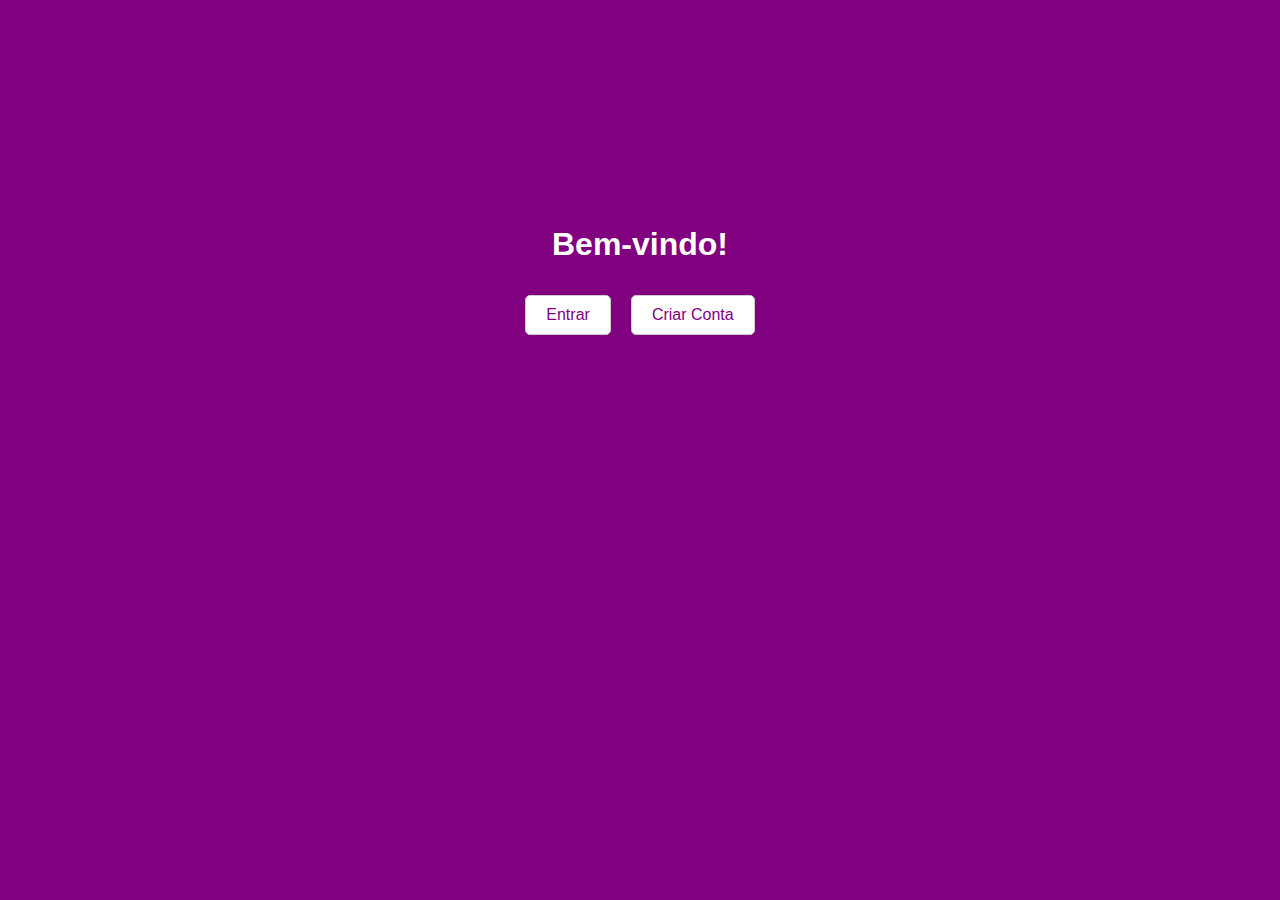
<file: index.html>
<!DOCTYPE html>
<html lang="pt-br">
<head>
  <meta charset="UTF-8">
  <title>Tela Inicial</title>
  <link rel="stylesheet" href="telainicio.css">
</head>
<body>
  <h1>Bem-vindo!</h1>
  <div class="container">
    <a href="dashboard/index.html"><button>Entrar</button></a>
    <a href="create-account.html"><button>Criar Conta</button></a>
  </div>
  
 
  </div>
</body>
</html>
</file>
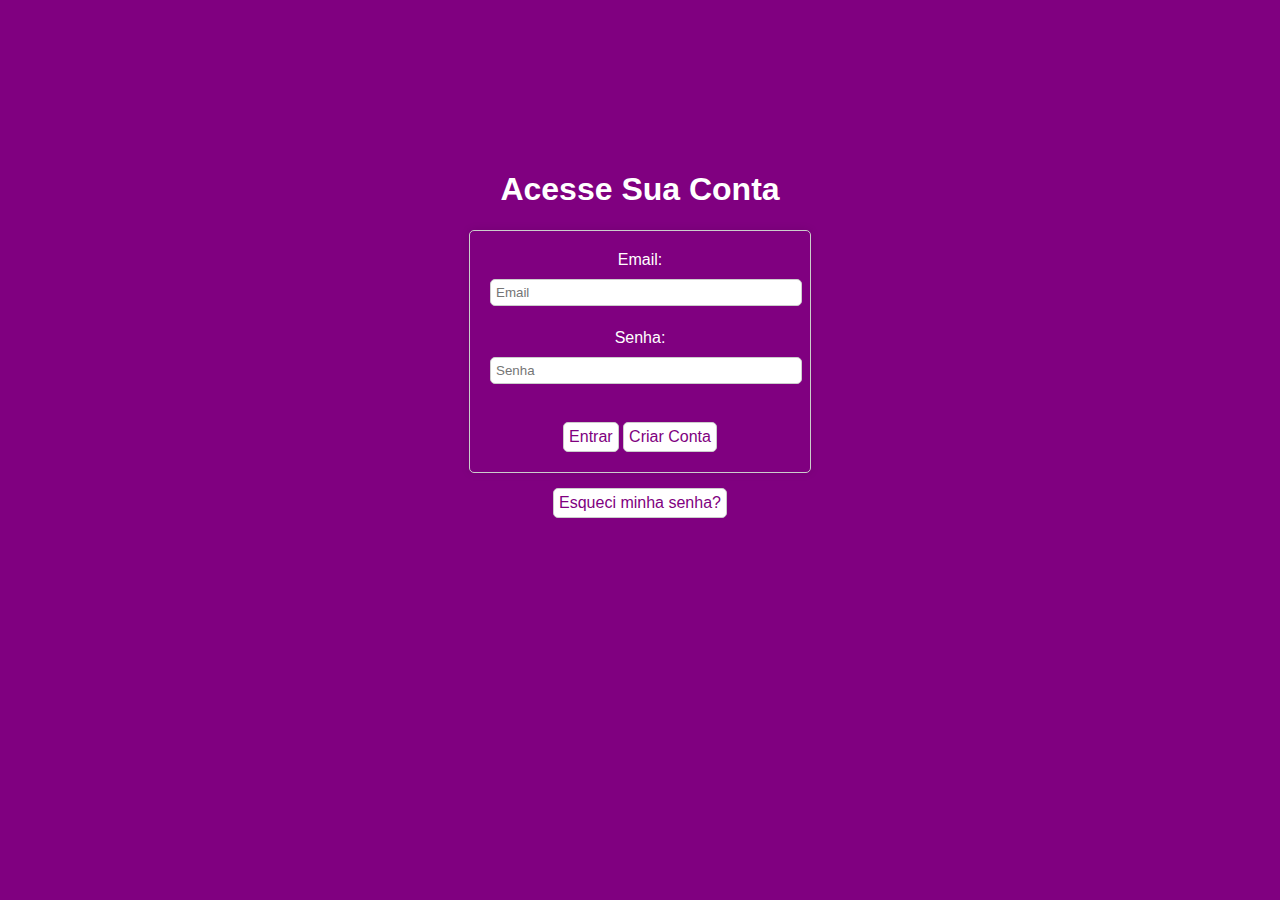
<file: dashboard/index.html>
<!DOCTYPE html>
<html lang="pt-br">
<head>
    <meta charset="UTF-8">
    <meta name="viewport" content="width=device-width, initial-scale=1.0">
    <title>Dashboard Simples</title>
    <link rel="stylesheet" href="dashboard.css">
</head>
<body>
    <script type="module">
        import { loadHeader } from './header.js';
        document.addEventListener('DOMContentLoaded', () => {
            loadHeader();
        });

        document.addEventListener('DOMContentLoaded', function() {
            const loggedIn = localStorage.getItem('logged-in');
            if (!loggedIn || loggedIn !== 'true') {
                window.location.href = '../login.html'; // Redireciona para o login.html
            }
        });
    </script>
    <main>
        <section class="secao-1">
            <h2>Total de usuários: 50</h2>
            </section>

        <section class="secao-2">
            <h2> Total de endereços: 250</h2>
            </section>
            <section class="secao-3">
                <h2>Total de usuários (24h): 5</h2>
                </section>
    
            <section class="secao-4">
                <h2>Total de endereços (24h): 25</h2>
                </section>
    </main>

</body>
</html>
</file>
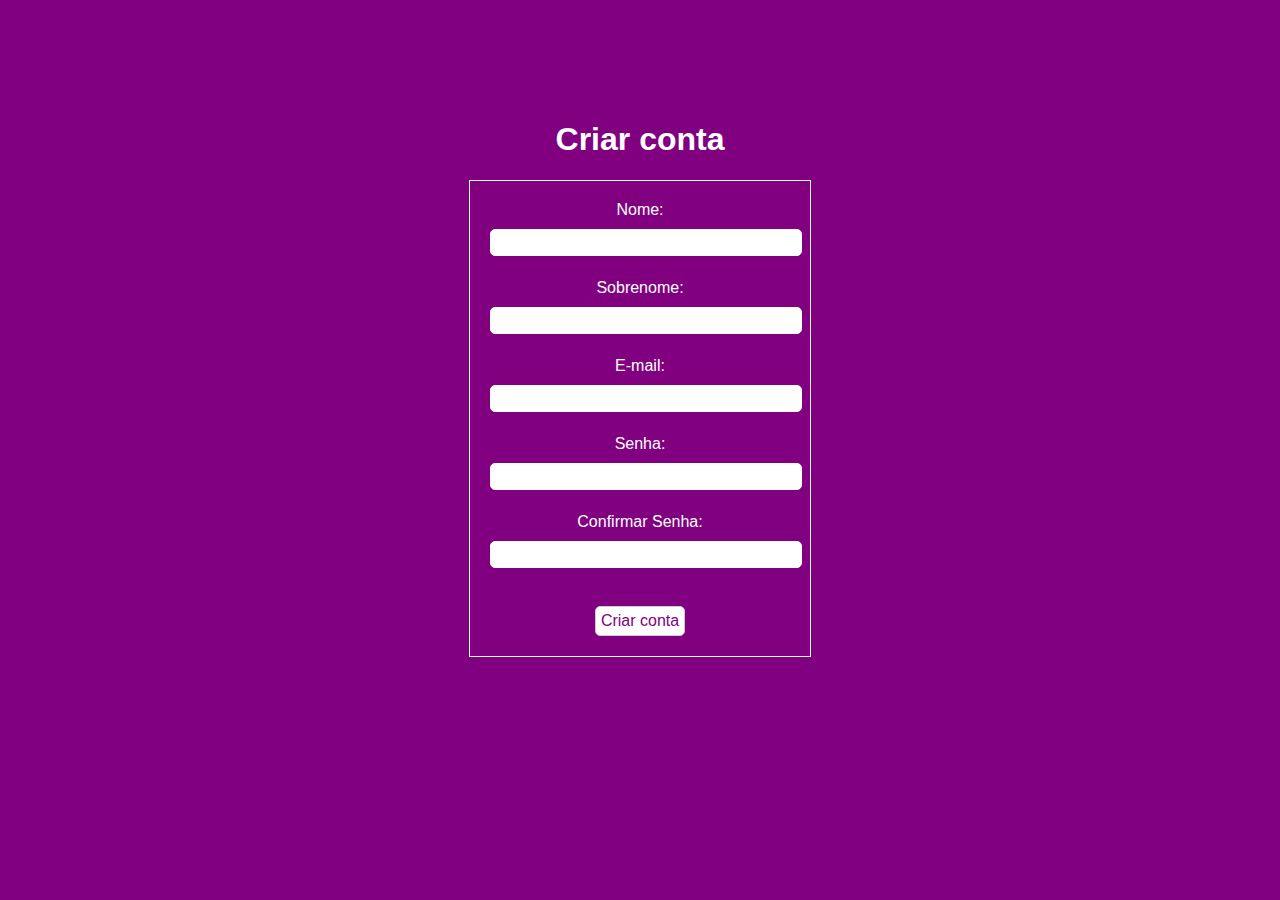
<file: create-account.html>
<!DOCTYPE html>
<html lang="pt-br">
<head>
  <meta charset="UTF-8">
  <title>Cadastro</title>
  <link rel="stylesheet" href="create-account.css">
</head>
<body>
  <h1>Criar conta</h1>
  <form id="create-account-form" action="#" method="post">
    <label for="nome">Nome:</label>
    <input type="text" id="nome" name="nome">
    <span id="nome-error" class="error-message"></span>
    <br>
    <label for="sobrenome">Sobrenome:</label>
    <input type="text" id="sobrenome" name="sobrenome">
    <span id="sobrenome-error" class="error-message"></span>
    <br>
    <label for="email">E-mail:</label>
    <input type="email" id="email" name="email">
    <span id="email-error" class="error-message"></span>
    <br>
    <label for="senha">Senha:</label>
    <input type="password" id="senha" name="senha">
    <span id="senha-error" class="error-message"></span>
    <br>
    <label for="confirmar_senha">Confirmar Senha:</label>
    <input type="password" id="confirmar_senha" name="confirmar_senha">
    <span id="confirmar-senha-error" class="error-message"></span>
    <br>
    <button type="submit">Criar conta</button>
  </form>

  <script>
    document.getElementById('create-account-form').addEventListener('submit', function(event) {
      event.preventDefault();

      const nomeInput = document.getElementById('nome');
      const sobrenomeInput = document.getElementById('sobrenome');
      const emailInput = document.getElementById('email');
      const senhaInput = document.getElementById('senha');
      const confirmarSenhaInput = document.getElementById('confirmar_senha');
      const nomeError = document.getElementById('nome-error');
      const sobrenomeError = document.getElementById('sobrenome-error');
      const emailError = document.getElementById('email-error');
      const senhaError = document.getElementById('senha-error');
      const confirmarSenhaError = document.getElementById('confirmar-senha-error');

      let valid = true;

      nomeError.textContent = '';
      sobrenomeError.textContent = '';
      emailError.textContent = '';
      senhaError.textContent = '';
      confirmarSenhaError.textContent = '';

      if (!nomeInput.value.trim()) {
        nomeError.textContent = 'Campo obrigatório.';
        valid = false;
      }

      if (!sobrenomeInput.value.trim()) {
        sobrenomeError.textContent = 'Campo obrigatório.';
        valid = false;
      }

      if (!emailInput.value.trim()) {
        emailError.textContent = 'Campo obrigatório.';
        valid = false;
      } else if (!validateEmail(emailInput.value.trim())) {
        emailError.textContent = 'Por favor, insira um endereço de e-mail válido.';
        valid = false;
      }

      if (!senhaInput.value.trim()) {
        senhaError.textContent = 'Campo obrigatório.';
        valid = false;
      }

      if (!confirmarSenhaInput.value.trim()) {
        confirmarSenhaError.textContent = 'Campo obrigatório.';
        valid = false;
      } else if (senhaInput.value.trim() !== confirmarSenhaInput.value.trim()) {
        confirmarSenhaError.textContent = 'As senhas não coincidem.';
        valid = false;
      }

      if (valid) {
        // Salvar os dados no localStorage
        const userData = {
          nome: nomeInput.value.trim(),
          sobrenome: sobrenomeInput.value.trim(),
          email: emailInput.value.trim(),
          senha: senhaInput.value.trim()
        };
        localStorage.setItem('userData', JSON.stringify(userData));

        // Redirecionar para a tela de login
        window.location.href = 'login.html';
      }
    });

    function validateEmail(email) {
      const re = /^[^\s@]+@[^\s@]+\.[^\s@]+$/;
      return re.test(email);
    }
  </script>
</body>
</html>
</file>
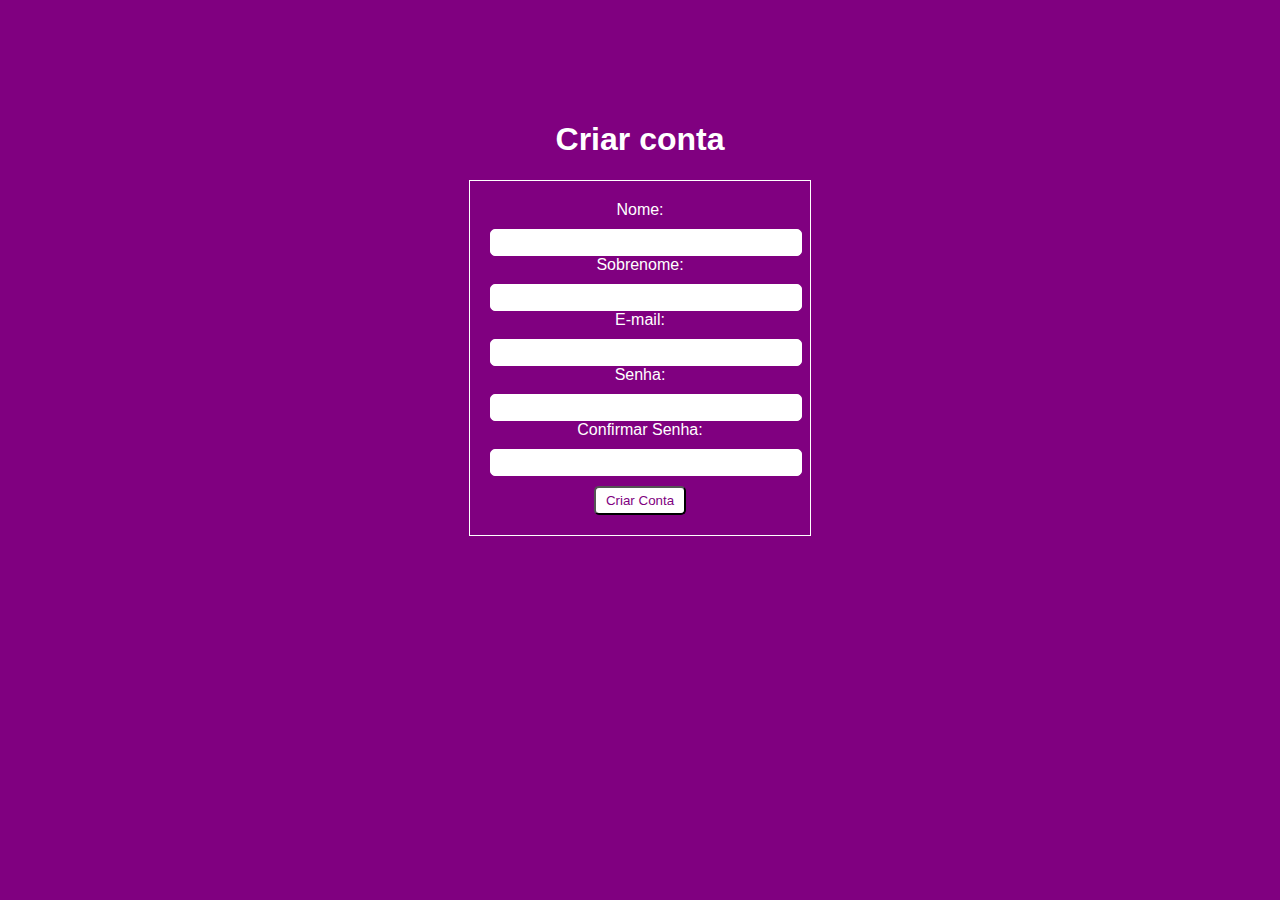
<file: criar-conta.html>
<!DOCTYPE html>
<html lang="pt-br">
<head>
  <meta charset="UTF-8">
  <title>Cadastro</title>
  <link rel="stylesheet" href="criar-conta.css">
</head>
<body>
  <h1>Criar conta</h1>
  <form action="#" method="post">
    <label for="nome">Nome:</label>
    <input type="text" id="nome" name="nome">
    <br>
    <label for="sobrenome">Sobrenome:</label>
    <input type="text" id="sobrenome" name="sobrenome">
    <br>
    <label for="email">E-mail:</label>
    <input type="email" id="email" name="email">
    <br>
    <label for="senha">Senha:</label>
    <input type="password" id="senha" name="senha">
    <br>
    <label for="confirmar_senha">Confirmar Senha:</label>
    <input type="password" id="confirmar_senha" name="confirmar_senha">
    <br>
   <a href="login.html"><button type="submit">Criar Conta</button></a>
  </form>
</body>
</html>
</file>
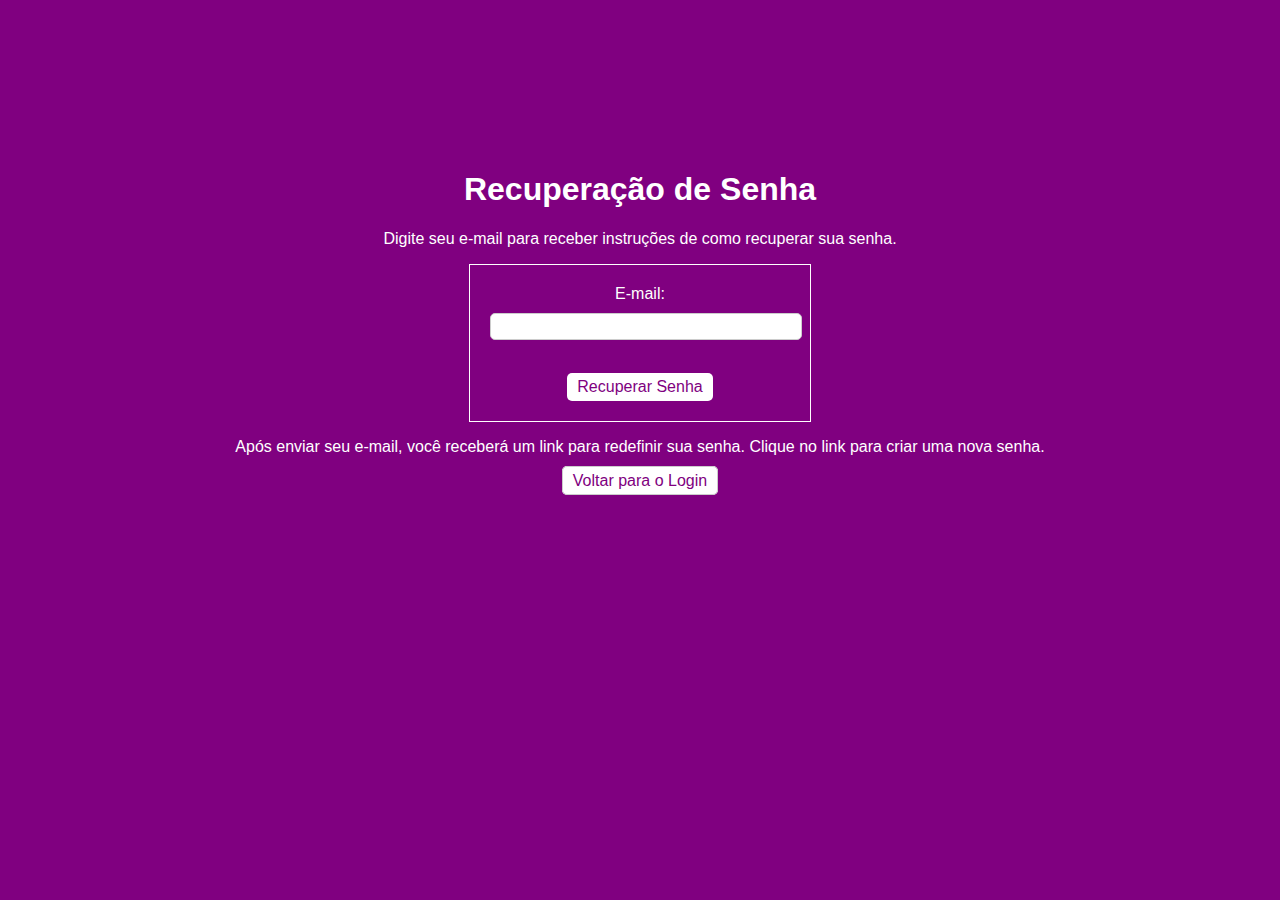
<file: forgot-password.html>
<!DOCTYPE html>
<html lang="pt-br">
<head>
  <meta charset="UTF-8">
  <title>Recuperação de Senha</title>
  <link rel="stylesheet" href="forgot-password.css">
  <style>
    .error-message {
      color: red;
      font-size: 0.9em;
      margin-top: 5px;
      display: block;
    }
  </style>
</head>
<body>
  <h1>Recuperação de Senha</h1>
  <p>Digite seu e-mail para receber instruções de como recuperar sua senha.</p>
  <form id="forgot-password-form" action="#" method="post">
    <label for="email">E-mail:</label>
    <input type="email" id="email" name="email">
    <span id="email-error" class="error-message"></span>
    <br>
    <button type="submit" class="recuperar">Recuperar Senha</button>
  </form>
  <p>Após enviar seu e-mail, você receberá um link para redefinir sua senha. Clique no link para criar uma nova senha.</p>
  <p><a href="login.html" class="botao-login">Voltar para o Login</a></p>

  <script>
    document.getElementById('forgot-password-form').addEventListener('submit', function(event) {
      event.preventDefault();

      const emailInput = document.getElementById('email');
      const emailError = document.getElementById('email-error');

      let valid = true;

      emailError.textContent = '';

      if (!emailInput.value.trim()) {
        emailError.textContent = 'Campo obrigatório.';
        valid = false;
      } else if (!validateEmail(emailInput.value.trim())) {
        emailError.textContent = 'Por favor, insira um endereço de e-mail válido.';
        valid = false;
      }

      if (valid) {
        // Implemente aqui a lógica para enviar o e-mail de recuperação de senha
        // Por exemplo: enviarEmailRecuperacaoSenha(emailInput.value);
        // Depois redirecione para a página de login
        window.location.href = 'login.html';
      }
    });

    function validateEmail(email) {
      const re = /^[^\s@]+@[^\s@]+\.[^\s@]+$/;
      return re.test(email);
    }
  </script>
</body>
</html>
</file>
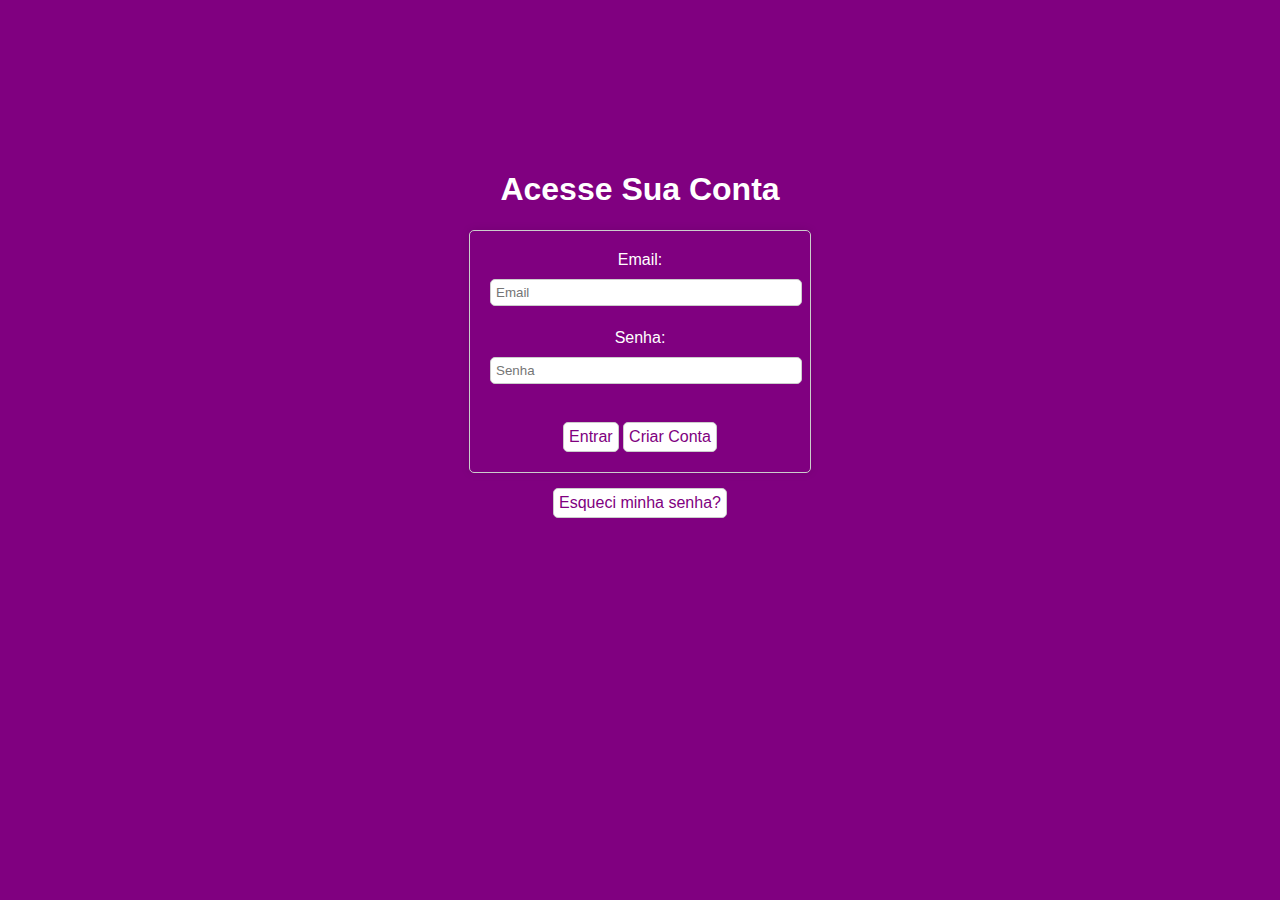
<file: login.html>
<!DOCTYPE html>
<html lang="pt-br">
<head>
  <meta charset="UTF-8">
  <title>Tela de Login</title>
  <link rel="stylesheet" href="login.css">
</head>
<body>
  <h1>Acesse Sua Conta</h1>
  <form id="login-form" action="#">
    <label for="email">Email:</label>
    <input type="email" placeholder="Email" id="email">
    <span id="email-error" class="error-message"></span>
    <br>
    <label for="password">Senha:</label>
    <input type="password" placeholder="Senha" id="password">
    <span id="password-error" class="error-message"></span>
    <br>
    <button type="submit">Entrar</button>
    <a href="create-account.html">Criar Conta</a>
  </form>
  <div class="container-2">
    <a href="forgot-password.html">Esqueci minha senha?</a>
  </div>

  <script>
    document.getElementById('login-form').addEventListener('submit', function(event) {
      event.preventDefault();

      const emailInput = document.getElementById('email');
      const passwordInput = document.getElementById('password');
      const emailError = document.getElementById('email-error');
      const passwordError = document.getElementById('password-error');

      let valid = true;

      emailError.textContent = '';
      passwordError.textContent = '';

      if (!emailInput.value.trim()) {
        emailError.textContent = 'Campo obrigatório.';
        valid = false;
      } else if (!validateEmail(emailInput.value.trim())) {
        emailError.textContent = 'Por favor, insira um endereço de e-mail válido.';
        valid = false;
      }

      if (!passwordInput.value.trim()) {
        passwordError.textContent = 'Campo obrigatório.';
        valid = false;
      }

      if (valid) {
        const storedUserData = localStorage.getItem('userData');
        if (storedUserData) {
          const userData = JSON.parse(storedUserData);

          if (emailInput.value.trim() === userData.email && passwordInput.value.trim() === userData.senha) {
            localStorage.setItem('logged-in', 'true');
            window.location.href = 'dashboard/index.html';
          } else {
            emailError.textContent = 'Email ou senha inválidos.';
            passwordError.textContent = 'Email ou senha inválidos.';
          }
        } else {
          emailError.textContent = 'Email ou senha inválidos.';
          passwordError.textContent = 'Email ou senha inválidos.';
        }
      }
    });

    function validateEmail(email) {
      const re = /^[^\s@]+@[^\s@]+\.[^\s@]+$/;
      return re.test(email);
    }
  </script>
</body>
</html>
</file>
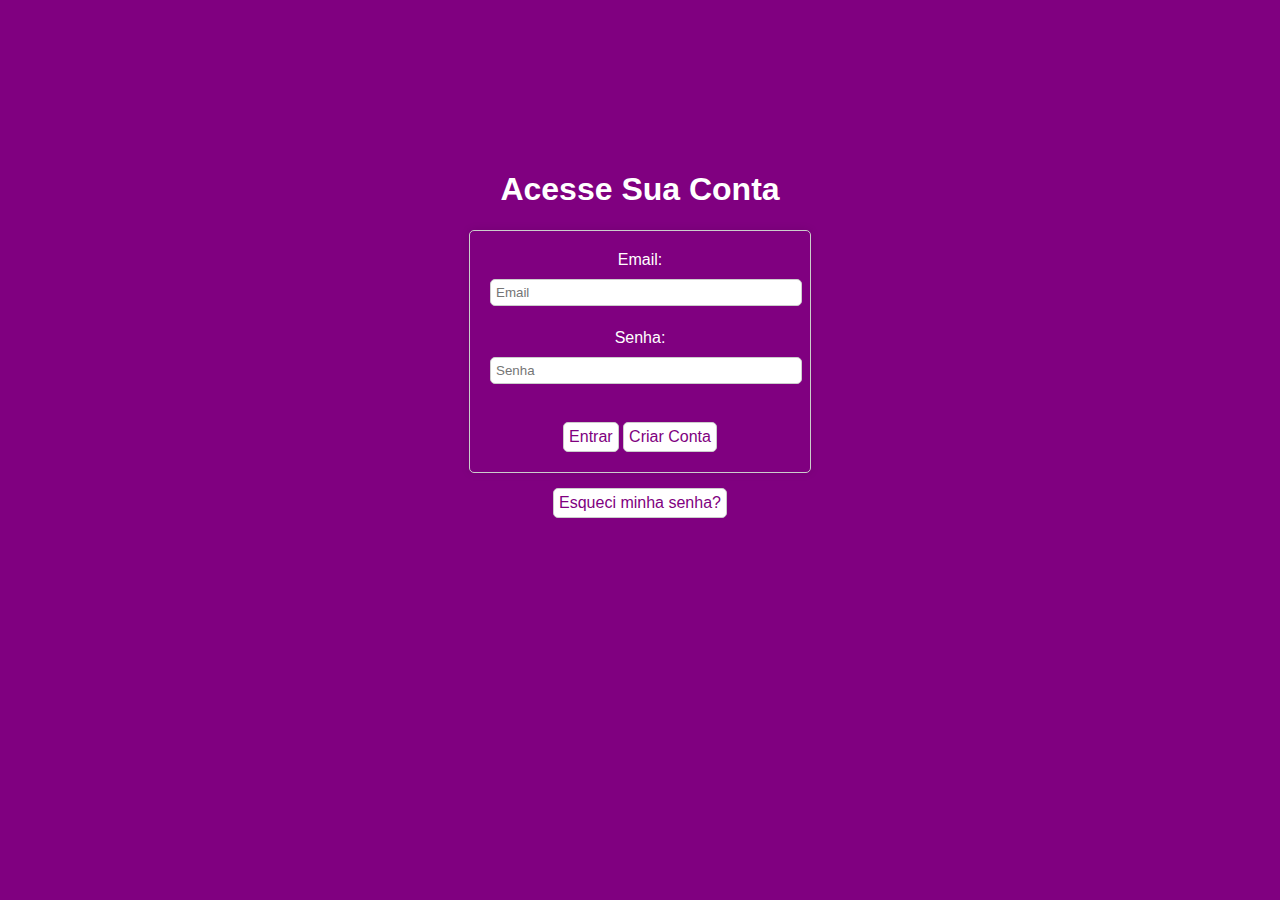
<file: dashboard/address-form.html>
<!DOCTYPE html>
<html lang="pt-br">
<head>
    <meta charset="UTF-8">
    <meta name="viewport" content="width=device-width, initial-scale=1.0">
    <title>Dashboard Simples</title>
    <link rel="stylesheet" href="address-form.css">
</head>
<body>
    <script type="module">
        import { loadHeader } from './header.js';
        document.addEventListener('DOMContentLoaded', () => {
            loadHeader();
        });

        document.addEventListener('DOMContentLoaded', function() {
            const loggedIn = localStorage.getItem('logged-in');
            if (!loggedIn || loggedIn !== 'true') {
                window.location.href = '../login.html'; // Redireciona para o login.html
            }
        });
    </script>

    <form id="address-form" action="#">
        <div class="campo" style="margin-top: 10px;">
            <label for="cep">CEP:</label>
            <input type="text" id="cep" name="cep" placeholder="Digite seu CEP">
            <span id="cep-error" class="error-message"></span>
        </div>

        <div class="campo">
            <label for="rua">Rua:</label>
            <input type="text" id="rua" name="rua" placeholder="Digite o nome da rua">
            <span id="rua-error" class="error-message"></span>
        </div>

        <div class="campo">
            <label for="numero">Número:</label>
            <input type="number" id="numero" name="numero" placeholder="Digite o número da casa/apartamento">
            <span id="numero-error" class="error-message"></span>
        </div>

        <div class="campo">
            <label for="complemento">Complemento:</label>
            <input type="text" id="complemento" name="complemento" placeholder="Digite o complemento (opcional)">
        </div>

        <div class="campo">
            <label for="bairro">Bairro:</label>
            <input type="text" id="bairro" name="bairro" placeholder="Digite o nome do bairro">
            <span id="bairro-error" class="error-message"></span>
        </div>

        <div class="campo">
            <label for="cidade">Cidade:</label>
            <input type="text" id="cidade" name="cidade" placeholder="Digite o nome da cidade">
            <span id="cidade-error" class="error-message"></span>
        </div>

        <div class="campo">
            <label for="uf">UF:</label>
            <input type="text" id="uf" name="uf" placeholder="Digite a UF">
            <span id="uf-error" class="error-message"></span>
        </div>

        <button type="submit">Cadastrar Endereço</button>
    </form>

    <script>
        document.addEventListener('DOMContentLoaded', () => {
            const cepInput = document.getElementById('cep');
            cepInput.addEventListener('blur', () => {
                const cep = cepInput.value.replace(/\D/g, ''); // Remove caracteres não numéricos
                if (cep.length === 8) {
                    fetchAddressByCep(cep);
                }
            });

            function fetchAddressByCep(cep) {
                fetch(`https://viacep.com.br/ws/${cep}/json/`)
                    .then(response => response.json())
                    .then(data => {
                        if (!data.erro) {
                            document.getElementById('rua').value = data.logradouro;
                            document.getElementById('bairro').value = data.bairro;
                            document.getElementById('cidade').value = data.localidade;
                            document.getElementById('uf').value = data.uf;
                        } else {
                            alert('CEP não encontrado.');
                            clearAddressFields();
                        }
                    })
                    .catch(error => {
                        console.error('Erro ao consultar a API:', error);
                        alert('Erro ao consultar a API.');
                        clearAddressFields();
                    });
            }

            function clearAddressFields() {
                document.getElementById('rua').value = '';
                document.getElementById('bairro').value = '';
                document.getElementById('cidade').value = '';
                document.getElementById('uf').value = '';
            }

            document.getElementById('address-form').addEventListener('submit', function(event) {
                event.preventDefault();

                const cepInput = document.getElementById('cep');
                const ruaInput = document.getElementById('rua');
                const numeroInput = document.getElementById('numero');
                const complementoInput = document.getElementById('complemento');
                const bairroInput = document.getElementById('bairro');
                const cidadeInput = document.getElementById('cidade');
                const ufInput = document.getElementById('uf');
                const cepError = document.getElementById('cep-error');
                const ruaError = document.getElementById('rua-error');
                const numeroError = document.getElementById('numero-error');
                const bairroError = document.getElementById('bairro-error');
                const cidadeError = document.getElementById('cidade-error');
                const ufError = document.getElementById('uf-error');

                let valid = true;

                cepError.textContent = '';
                ruaError.textContent = '';
                numeroError.textContent = '';
                bairroError.textContent = '';
                cidadeError.textContent = '';
                ufError.textContent = '';

                if (!cepInput.value.trim()) {
                    cepError.textContent = 'Campo obrigatório.';
                    valid = false;
                } else if (cepInput.value.trim().length < 8) {
                    cepError.textContent = 'O CEP deve conter no mínimo 8 caracteres.';
                    valid = false;
                }

                if (!ruaInput.value.trim()) {
                    ruaError.textContent = 'Campo obrigatório.';
                    valid = false;
                }

                if (!numeroInput.value.trim()) {
                    numeroError.textContent = 'Campo obrigatório.';
                    valid = false;
                }

                if (!bairroInput.value.trim()) {
                    bairroError.textContent = 'Campo obrigatório.';
                    valid = false;
                }

                if (!cidadeInput.value.trim()) {
                    cidadeError.textContent = 'Campo obrigatório.';
                    valid = false;
                }

                if (!ufInput.value.trim()) {
                    ufError.textContent = 'Campo obrigatório.';
                    valid = false;
                }

                if (valid) {
                    const endereco = {
                        cep: cepInput.value.trim(),
                        rua: ruaInput.value.trim(),
                        numero: numeroInput.value.trim(),
                        complemento: complementoInput.value.trim(),
                        bairro: bairroInput.value.trim(),
                        cidade: cidadeInput.value.trim(),
                        uf: ufInput.value.trim()
                    };

                    let enderecos = JSON.parse(localStorage.getItem('enderecos')) || [];
                    enderecos.push(endereco);
                    localStorage.setItem('enderecos', JSON.stringify(enderecos));

                    alert('Endereço cadastrado com sucesso!');
                    document.getElementById('address-form').reset();
                }
            });

            // Máscara para o campo de CEP
            document.getElementById('cep').addEventListener('input', function(event) {
                let cep = event.target.value.replace(/\D/g, '');
                if (cep.length > 8) {
                    cep = cep.slice(0, 8);
                }
                event.target.value = cep.replace(/^(\d{5})(\d)/, '$1-$2');
            });
        });
    </script>
</body>
</html>
</file>
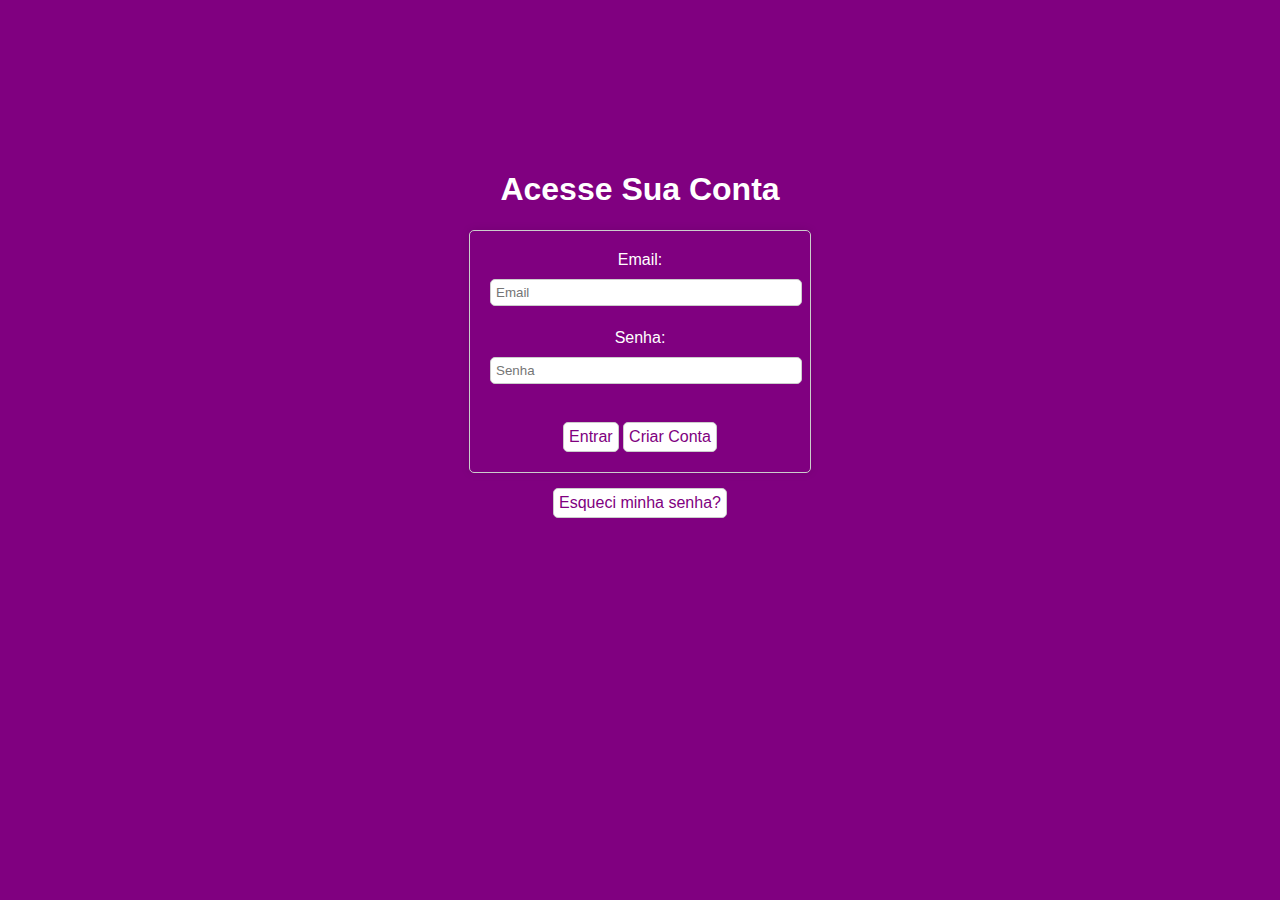
<file: dashboard/address-list.html>
<!DOCTYPE html>
<html lang="pt-br">
<head>
    <meta charset="UTF-8">
    <meta name="viewport" content="width=device-width, initial-scale=1.0">
    <title>Dashboard Simples</title>
    <link rel="stylesheet" href="address-list.css">
</head>
<body>
    <script type="module">
        import { loadHeader } from './header.js';
        document.addEventListener('DOMContentLoaded', () => {
            loadHeader();
        });

        document.addEventListener('DOMContentLoaded', function() {
            const loggedIn = localStorage.getItem('logged-in');
            if (!loggedIn || loggedIn !== 'true') {
                window.location.href = '../login.html'; // Redireciona para o login.html
            }

            loadAddresses();
        });

        function loadAddresses() {
            const enderecos = JSON.parse(localStorage.getItem('enderecos')) || [];
            const tbody = document.querySelector('#tabelaEnderecos tbody');
            tbody.innerHTML = '';

            enderecos.forEach((endereco, index) => {
                const tr = document.createElement('tr');

                tr.innerHTML = `
                    <td>${index + 1}</td>
                    <td>${endereco.cep}</td>
                    <td>${endereco.rua}</td>
                    <td>${endereco.numero}</td>
                    <td>${endereco.complemento}</td>
                    <td>${endereco.bairro}</td>
                    <td>${endereco.cidade}</td>
                    <td>${endereco.uf}</td>
                    <td>
                        <button onclick="editAddress(${index})">Editar</button>
                        <button onclick="deleteAddress(${index})">Excluir</button>
                    </td>
                `;

                tbody.appendChild(tr);
            });
        }

        window.editAddress = function(index) {
            const enderecos = JSON.parse(localStorage.getItem('enderecos'));
            const endereco = enderecos[index];

            document.getElementById('cep').value = endereco.cep;
            document.getElementById('rua').value = endereco.rua;
            document.getElementById('numero').value = endereco.numero;
            document.getElementById('complemento').value = endereco.complemento;
            document.getElementById('bairro').value = endereco.bairro;
            document.getElementById('cidade').value = endereco.cidade;
            document.getElementById('uf').value = endereco.uf;

            enderecos.splice(index, 1);
            localStorage.setItem('enderecos', JSON.stringify(enderecos));
        }

        window.deleteAddress = function(index) {
            const enderecos = JSON.parse(localStorage.getItem('enderecos'));
            enderecos.splice(index, 1);
            localStorage.setItem('enderecos', JSON.stringify(enderecos));
            loadAddresses();
        }
    </script>

    <h2>Tabela de Endereços</h2>

    <table id="tabelaEnderecos">
        <thead>
            <tr>
                <th>ID</th>
                <th>CEP</th>
                <th>Rua</th>
                <th>Número</th>
                <th>Complemento</th>
                <th>Bairro</th>
                <th>Cidade</th>
                <th>UF</th>
                <th>Ações</th>
            </tr>
        </thead>
        <tbody>
            <!-- Endereços serão carregados aqui -->
        </tbody>
    </table>
</body>
</html>
</file>
<file: telainicio.css>
body {
    font-family: Arial, sans-serif;
    background-color: purple;
    margin: 0 auto;
    text-align: center;
    color: white;
    margin-top: 50;
    padding: 205px;
}

h1 {
    text-align: center;
    border-radius: 25px;

}

.container {
    display: flex;
    justify-content: center;
    align-items: center;

}

button {
    margin: 10px;
    padding: 10px 20px;
    font-size: 16px;
    border: 1px solid #ccc;
    border-radius: 5px;
    cursor: pointer;
    background-color: white;
    color: purple;
}

button:hover {
    background-color: #ccc;
}
</file>
<file: dashboard/dashboard.css>
body {
    font-family: Arial, sans-serif;
    margin: 0;
    padding: 0;
    background-color: #F8F9FA; /* Branco Nubank */
    color: #333; /* Cinza escuro Nubank */
}

header {
    background-color: #9C27B0; /* Roxo Nubank */
    color: #fff; /* Branco Nubank */
    padding: 20px;
    display: flex; /* Layout flexbox para o header */
    justify-content: space-between; /* Distribuir espaço entre itens */
    align-items: center; /* Alinhar itens verticalmente */
}

h1 {
    margin: 0;
    text-align: center;
    font-size: 24px; /* Tamanho de fonte Nubank */
    font-weight: bold; /* Negrito Nubank */
    color: #fff;
}

nav ul {
    list-style: none;
    margin: 0;
    padding: 0;
    display: flex; /* Layout flexbox para o menu */
}

nav li {
    margin: 0 10px; /* Espaçamento entre itens do menu */
}

nav a {
    color: #fff; /* Branco Nubank */
    text-decoration: none;
    font-size: 18px; /* Tamanho de fonte Nubank */
    font-weight: bold; /* Negrito Nubank */
}

main {
    padding: 20px;
    
}

section {
    background-color: #fff; /* Branco Nubank */
    padding: 20px;
    margin-bottom: 20px;
    border-radius: 5px;
    box-shadow: 0 2px 5px rgba(0, 0, 0, 0.1); /* Sombra sutil Nubank */
}

h2 {
    margin-top: 0;
    margin-bottom: 10px;
    font-size: 20px; /* Tamanho de fonte Nubank */
    font-weight: bold; /* Negrito Nubank */
}

/* Estilos adicionais para seções (opcional) */
.secao-1, .secao-3 {
    border-left: 5px solid #9C27B0; /* Borda lateral roxa na Seção 1 */
}

.secao-2, .secao-4 {
    border-left: 5px solid #673AB7; /* Borda lateral azul na Seção 2 */
}

a {
    text-decoration: none;
    color: #fff;
}
</file>
<file: create-account.css>
body {
    font-family: 'Open Sans', sans-serif;
    background-color: purple;
    margin: 0 auto;
    text-align: center;
    color: white;
    padding: 50px;
    margin-top: 50px;
  }
  
  h1 {
    text-align: center;
  }
  
  form {
    width: 300px;
    margin: 0 auto;
    border: 1px solid white;
    padding: 20px;
  }
  
  label {
    display: block;
    margin-bottom: 10px;
  }
  
  input {
    width: 100%;
    padding: 5px;
    border: 1px solid white;
    border-radius: 5px;
  }
  
  button {
    font-size: 16px;
     margin: 0;
     display: inline-block;
     padding: 5px ;
     border: 1px solid #ccc;
     border-radius: 5px;
     text-decoration: none;
     background-color: #fff;
     cursor: pointer;
     color:purple;
     margin-top: 15px;
   }
  
  button:hover {
    background-color: #ccc;
  }
  
  
  a {
    display: inline-block;
    padding: 5px ;
    border: 1px solid #ccc;
    border-radius: 5px;
    text-decoration: none;
    color: #000;
    background-color: #fff;
    cursor: pointer;
    background-color: #fff;
    color:purple;
    margin-top: 15px;
  }
  .error-message {
    color: red;
    font-size: 0.9em;
    margin-top: 5px;
    display: block;
  }
</file>
<file: criar-conta.css>
body {
    font-family: 'Open Sans', sans-serif;
    background-color: purple;
    margin: 0 auto;
    text-align: center;
    color: white;
    padding: 50px;
    margin-top: 50px;
  }
  
  h1 {
    text-align: center;
  }
  
  form {
    width: 300px;
    margin: 0 auto;
    border: 1px solid white;
    padding: 20px;
  }
  
  label {
    display: block;
    margin-bottom: 10px;
  }
  
  input {
    width: 100%;
    padding: 5px;
    border: 1px solid white;
    border-radius: 5px;
  }
  
  button {
    margin-top: 10px;
    padding: 5px 10px;
    background-color: white;
    color: purple;
    border-radius: 5px;
  }
  
  button:hover {
    background-color: #ccc;
  }
</file>
<file: forgot-password.css>
body {
    font-family: Arial, sans-serif;
    background-color: purple;
    margin: 0 auto;
    text-align: center;
    color: white;
    margin-top: 50;
    padding: 150px;
  }

  h1 {
    text-align: center;
  }
  
  p {
    text-align: center;
  }
  
  form {
    width: 300px;
    margin: 0 auto;
    border: 1px solid white;
    padding: 20px;
  }
  
  label {
    display: block;
    margin-bottom: 10px;
  }
  
  input {
    width: 100%;
    padding: 5px;
    border: 1px solid #ccc;
    border-radius: 5px;
  }
  
  button {
    margin-top: 10px;
    padding: 5px 10px;
    background-color: white;
    color: purple;
    border: none;
    border-radius: 5px;
  }
  
  button:hover {
    background-color: #ccc;
  }

  .botao-login {
    margin-top: 10px;
    padding: 5px 10px;
    font-size: 16px;
    border: 1px solid #ccc;
    border-radius: 5px;
    cursor: pointer;
    background-color: white;
    color: purple;
    text-decoration: none;
  }
  
  .botao-login:hover {
    background-color: #ccc;
  }
  
  .recuperar {
    text-decoration: none;
    color: purple;
    margin-top: 10px;
    padding: 5px 10px;
    font-size: 16px;
    
  }
</file>
<file: login.css>
body {
  font-family: Arial, sans-serif;
  background-color:purple;
  margin: 0 auto;
  text-align: center;
  color: #fff;
  margin-top: 50;
  padding: 150px;
}

h1 {
  text-align: center;
}

form {
  width: 300px;
  margin: 0 auto;
  border: 1px solid #ccc;
  padding: 20px;
  border-radius: 5px;
  box-shadow: 0 0 10px rgba(0,0,0,0.1);
}

label {
  display: block;
  margin-bottom: 10px;
}

input {
  width: 100%;
  padding: 5px;
  border: 1px solid #ccc;
  border-radius: 5px;
}

button {
 font-size: 16px;
  margin: 0;
  display: inline-block;
  padding: 5px ;
  border: 1px solid #ccc;
  border-radius: 5px;
  text-decoration: none;
  background-color: #fff;
  cursor: pointer;
  color:purple;
  margin-top: 15px;
}

button:hover {
  background-color: #ccc;
}

a {
  display: inline-block;
  padding: 5px ;
  border: 1px solid #ccc;
  border-radius: 5px;
  text-decoration: none;
  color: #000;
  background-color: #fff;
  cursor: pointer;
  background-color: #fff;
  color:purple;
  margin-top: 15px;
}

a:hover {
  background-color: #ccc;
}

.error-message {
  color: red;
  font-size: 0.9em;
  margin-top: 5px;
  display: block;
}
</file>
<file: dashboard/address-form.css>
body {
    font-family: Arial, sans-serif;
    margin: 0;
    padding: 0;
    background-color: #F8F9FA; /* Branco Nubank */
    color: #333; /* Cinza escuro Nubank */
}

header {
    background-color: #9C27B0; /* Roxo Nubank */
    color: #fff; /* Branco Nubank */
    padding: 20px;
    display: flex; /* Layout flexbox para o header */
    justify-content: space-between; /* Distribuir espaço entre itens */
    align-items: center; /* Alinhar itens verticalmente */
}

h1 {
    margin: 0;
    text-align: center;
    font-size: 24px; /* Tamanho de fonte Nubank */
    font-weight: bold; /* Negrito Nubank */
    color: #fff;
}

nav ul {
    list-style: none;
    margin: 0;
    padding: 0;
    display: flex; /* Layout flexbox para o menu */
}

nav li {
    margin: 0 10px; /* Espaçamento entre itens do menu */
}

nav a {
    color: #fff; /* Branco Nubank */
    text-decoration: none;
    font-size: 18px; /* Tamanho de fonte Nubank */
    font-weight: bold; /* Negrito Nubank */
}



/* Estilos adicionais para seções (opcional) */
.secao-1, .secao-3 {
    border-left: 5px solid #9C27B0; /* Borda lateral roxa na Seção 1 */
}

.secao-2, .secao-4 {
    border-left: 5px solid #673AB7; /* Borda lateral azul na Seção 2 */
}

a {
    text-decoration: none;
    color: #fff;
}

/* Estilos específicos para o formulário */
.container {
    background-color: #fff; /* Branco Nubank */
    padding: 20px;
    border-radius: 5px;
    box-shadow: 0 2px 5px rgba(0, 0, 0, 0.1); /* Sombra sutil Nubank */
    width: 400px; /* Largura do formulário */
    max-width: 90%; /* Limitar a largura em telas menores */
    margin: 0 auto; /* Centralizar horizontalmente */
}


.campo {
    margin-bottom: 15px;
}

label {
    display: block;
    margin-bottom: 5px;
    font-weight: bold;
    color: #333; /* Cinza escuro Nubank */
}

input,
select {
    width: 100%;
    padding: 8px;
    border: 1px solid #ccc; /* Cinza claro Nubank */
    border-radius: 4px;
    font-size: 16px; /* Tamanho de fonte Nubank */
}

button {
    background-color: #9C27B0; /* Roxo Nubank */
    color: white;
    padding: 10px 20px;
    border: none;
    border-radius: 4px;
    cursor: pointer;
    font-size: 16px; /* Tamanho de fonte Nubank */
    font-weight: bold; /* Negrito Nubank */
}

button:hover {
    background-color: #82229A; /* Roxo Nubank mais escuro */
}

.error-message {
    color: red;
    font-size: 0.9em;
    margin-top: 5px;
    display: block;
  }
</file>
<file: dashboard/address-list.css>
body {
    font-family: Arial, sans-serif;
    margin: 0;
    padding: 0;
    background-color: #F8F9FA; /* Branco Nubank */
    color: #333; /* Cinza escuro Nubank */
}

header {
    background-color: #9C27B0; /* Roxo Nubank */
    color: #fff; /* Branco Nubank */
    padding: 20px;
    display: flex; /* Layout flexbox para o header */
    justify-content: space-between; /* Distribuir espaço entre itens */
    align-items: center; /* Alinhar itens verticalmente */
}

h1 {
    margin: 0;
    text-align: center;
    font-size: 24px; /* Tamanho de fonte Nubank */
    font-weight: bold; /* Negrito Nubank */
    color: #fff;
}

nav ul {
    list-style: none;
    margin: 0;
    padding: 0;
    display: flex; /* Layout flexbox para o menu */
}

nav li {
    margin: 0 10px; /* Espaçamento entre itens do menu */
}

nav a {
    color: #fff; /* Branco Nubank */
    text-decoration: none;
    font-size: 18px; /* Tamanho de fonte Nubank */
    font-weight: bold; /* Negrito Nubank */
}


a {
    text-decoration: none;
    color: #fff;
}

/* Estilos básicos para a tabela */
table {
    width: 100%;
    border-collapse: collapse;
}

th, td {
    padding: 8px;
    border: 1px solid #ccc;
    text-align: left;
}

th {
    background-color: #f0f0f0;
    font-weight: bold;
}

tbody tr:hover {
    background-color: #f5f5f5;
}

h2 {
    text-align: center;
}
</file>
